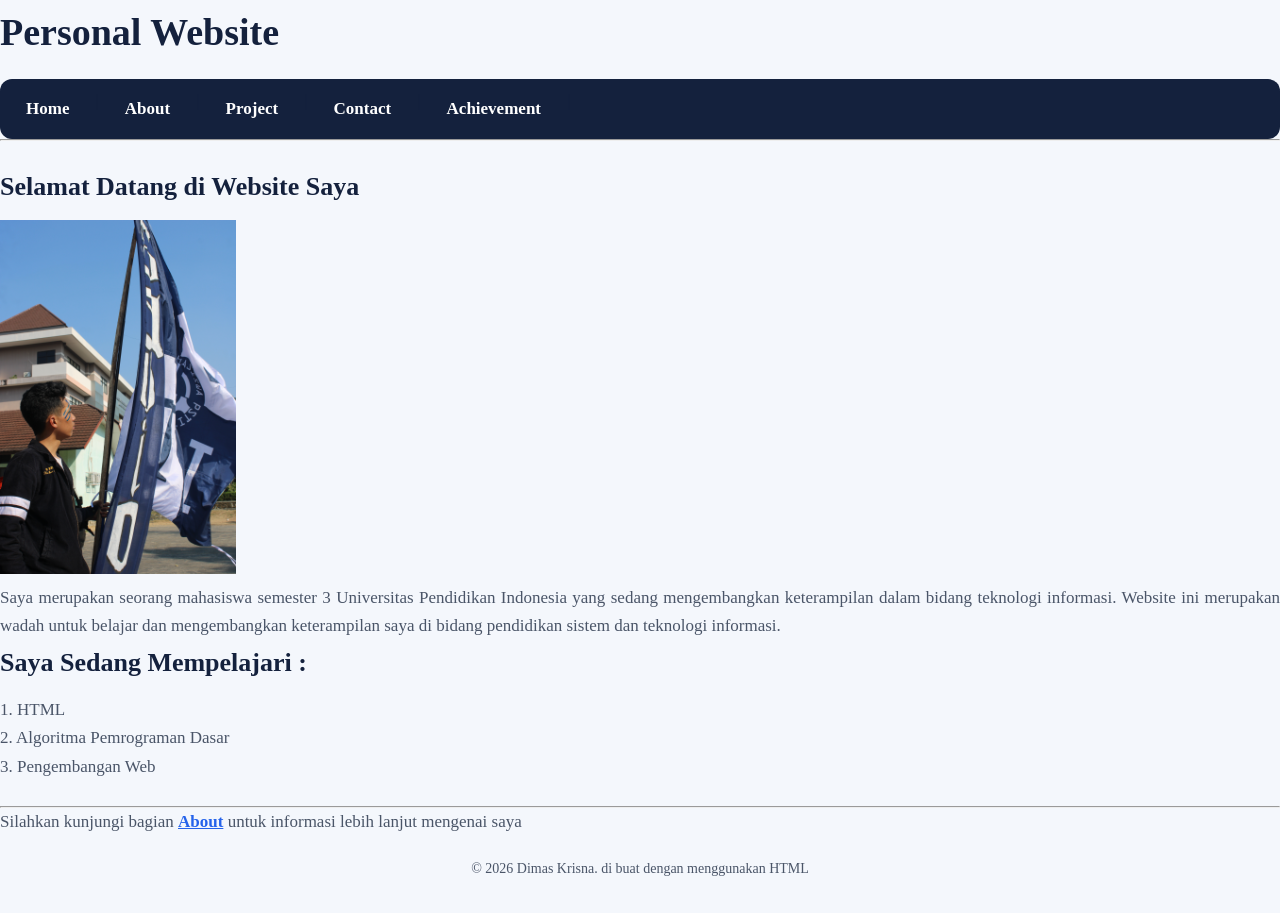
<file: index.html>
<!DOCTYPE html>
<html lang="en">

<head>
    <meta charset="UTF-8">
    <meta name="viewport" content="width=device-width, initial-scale=1.0">
    <title>Portofolio Diri</title>
    <link rel="stylesheet" href="style.css">
</head>
<body>
    <h1>Personal Website</h1>
<nav class="nav">
    <ul>
<a href="index.html">Home</a> |
<a href="About.html">About</a> |
<a href="Project.html">Project</a> |
<a href="Contact.html">Contact</a> |
    <a href="achievement.html">Achievement</a> |
</a>
    </ul>
    <hr>
</nav>
    


<section id="home"> 
    <h2>Selamat Datang di Website Saya</h2>
    <img src="IMG_7081.JPG" alt="My Image" width="236" height="354">
    <p>Saya merupakan seorang mahasiswa semester 3 Universitas Pendidikan Indonesia yang sedang mengembangkan keterampilan dalam bidang teknologi informasi.
        Website ini merupakan wadah untuk belajar dan mengembangkan keterampilan saya di bidang pendidikan sistem dan teknologi
        informasi.
    </p>
    <h2> Saya Sedang Mempelajari :</h2>
    <p> 1. HTML</p>
    <p> 2. Algoritma Pemrograman Dasar</p>
    <p> 3. Pengembangan Web</p>
</section>
<hr>
<p>Silahkan kunjungi bagian <A HREF="About.html">About</A> untuk informasi lebih lanjut mengenai saya</p>


<footer> © 2026 Dimas Krisna. di buat dengan menggunakan HTML</footer>

</body>
</html>
</file>
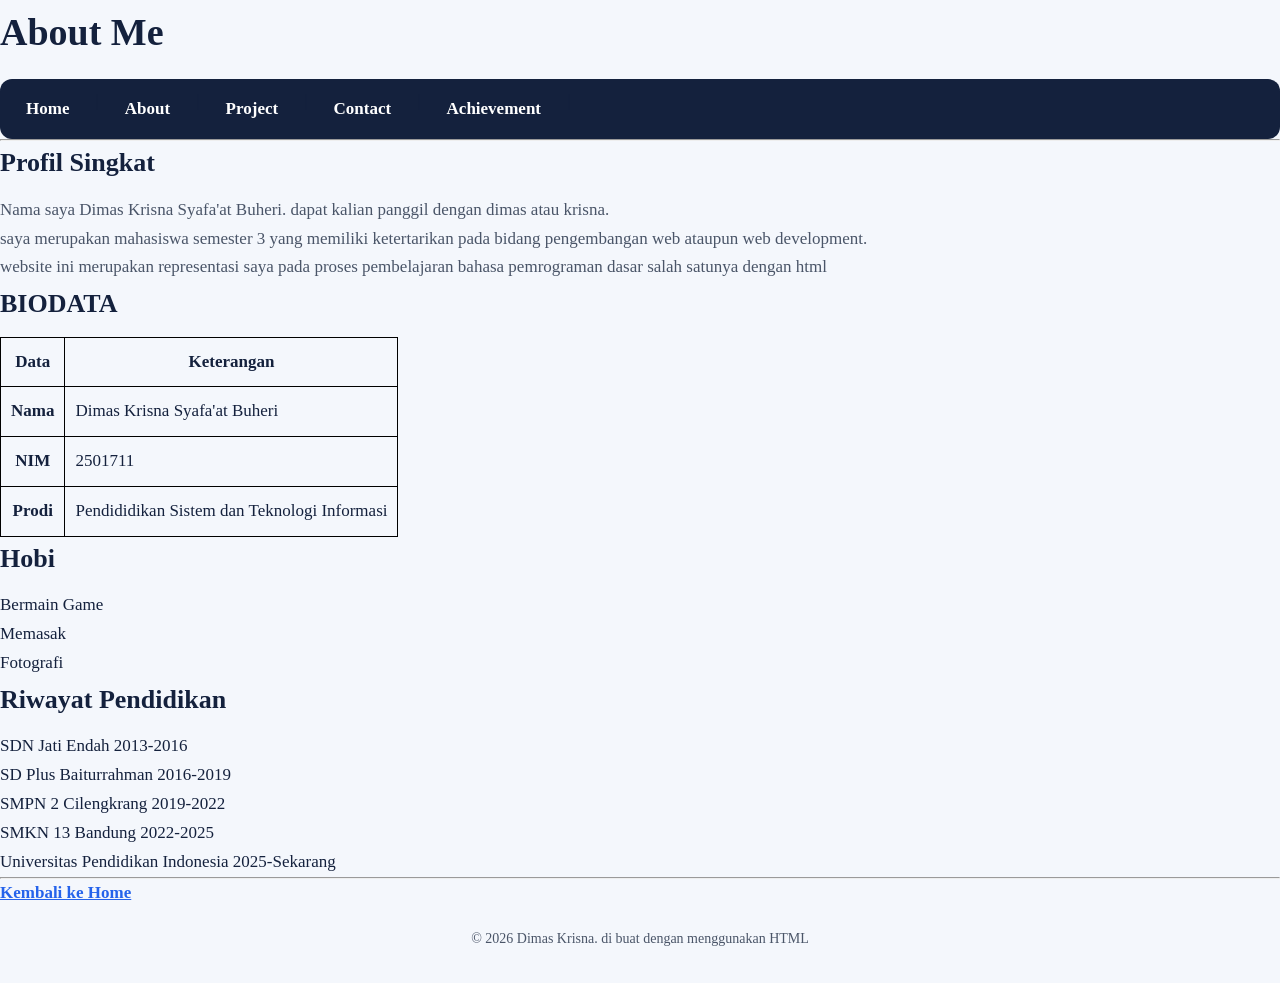
<file: About.html>
<!DOCTYPE html>
<html lang="en">
<head>
    <meta charset="UTF-8">
    <meta name="viewport" content="width=device-width, initial-scale=1.0">
    <title>Portofolio Diri</title>
    <link rel="stylesheet" href="style.css">
</head>
<body>
    <h1>About Me</h1>
    
<nav class="nav">
    <ul>
<a href="index.html">Home</a> |
<a href="About.html">About</a> |
<a href="Project.html">Project</a> |
<a href="Contact.html">Contact</a> |
<a href="achievement.html">Achievement</a> |
</a>
    </ul>
    <hr>
</nav>

<H2>Profil Singkat</H2>
<section id="About">
    
    <p> Nama saya Dimas Krisna Syafa'at Buheri. dapat kalian panggil dengan dimas atau krisna. </p>
    <p> saya merupakan mahasiswa semester 3 yang memiliki ketertarikan pada bidang pengembangan web ataupun web development.</p>
    <p> website ini merupakan representasi saya pada proses pembelajaran bahasa pemrograman dasar salah satunya dengan html</p>

<H2>BIODATA</H2>
<style>
    table, th, td {
        border: 1px solid black;
        border-collapse: collapse;
    }
    th, td {
        padding: 10px;
    }
</style>
<section id="biodata">
<table>
    <TR>
        <th>Data</th>
        <th>Keterangan</th>
    </TR>
    <TR>
        <th>Nama</th>
        <TD>Dimas Krisna Syafa'at Buheri</TD>
    </TR>
    <TR>
        <th>NIM</th>
        <TD>2501711</TD>
    </TR>
    <TR>
        <th>Prodi</th>  
        <TD>Pendididikan Sistem dan Teknologi Informasi</TD>
    </TR>
</table>

 <h2> Hobi</h2>
<ol>
    <li>Bermain Game</li>
    <li>Memasak</li>
    <li>Fotografi</li>
</ol>
<h2> Riwayat Pendidikan</h2>
<Ul>
    <li> SDN Jati Endah 2013-2016 </li>
    <li> SD Plus Baiturrahman 2016-2019</li>
    <li> SMPN 2 Cilengkrang 2019-2022</li>
    <li> SMKN 13 Bandung 2022-2025</li>
    <li> Universitas Pendidikan Indonesia 2025-Sekarang</li>
</Ul>

</section>
<HR>
</body>
<A href="index.html">Kembali ke Home</A>
<footer> © 2026 Dimas Krisna. di buat dengan menggunakan HTML</footer>
</html>
</file>
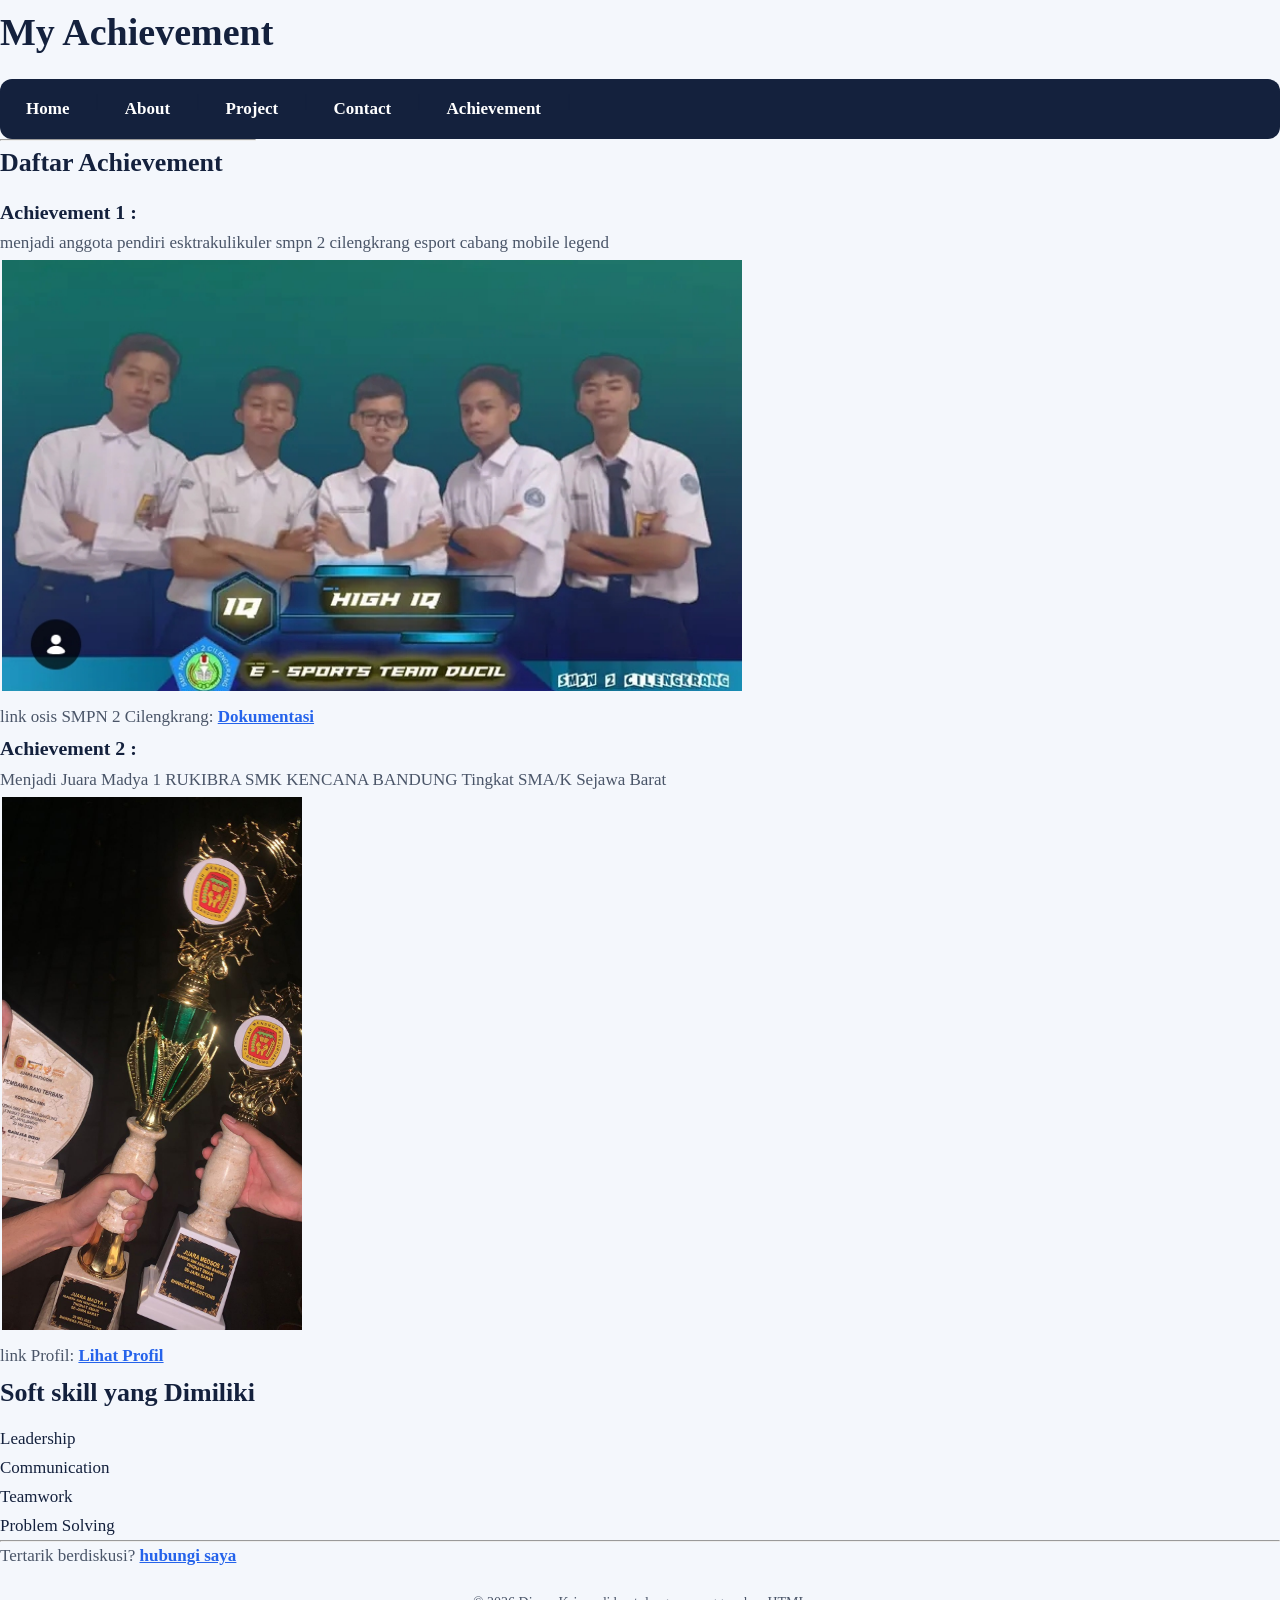
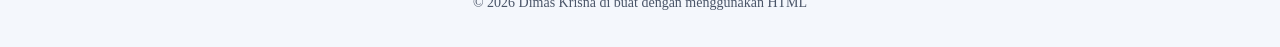
<file: achievement.html>
<!DOCTYPE html>
<html lang="en">

<head>
    <meta charset="UTF-8">
    <meta name="viewport" content="width=device-width, initial-scale=1.0">
    <title>Portofolio Diri</title>
    <link rel="stylesheet" href="style.css">
</head>
<body>
    <h1>My Achievement</h1>
<nav class="nav">
    <ul>
<a href="index.html">Home</a> |
<a href="About.html">About</a> |
<a href="Project.html">Project</a> |
<a href="Contact.html">Contact</a> |
<a href="achievement.html">Achievement</a> |
    </ul>
    <hr width="20%" style="margin-left: 0;">
</nav>

    



<section id="Achievement"> 
    <h2>Daftar Achievement</h2>
    <h3> Achievement 1 :</h3>
    <p>menjadi anggota pendiri esktrakulikuler smpn 2 cilengkrang esport cabang mobile legend</p>
    <table>
        <tr>
            <th> <img src="esport.jpeg" alt="Achievement 1" width="740" height="431"></th>
         
        </tr>
    
    </table>
    <p>link osis SMPN 2 Cilengkrang: <a href="https://www.instagram.com/p/Cbpns4JpGJF/?stkn=MWdieDY2bzR6Z2Vkcw==" target="_blank">Dokumentasi</a></p>

    <h3> Achievement 2 :</h3>
    <p>Menjadi Juara Madya 1 RUKIBRA SMK KENCANA BANDUNG Tingkat SMA/K Sejawa Barat</p>
    <table>
        <tr>
            <th> <img src="RUKIBRA.jpeg" alt="Achievement 2" width="300" height="533"></th>
        </tr>
    
    </table>
    <p>link Profil: <a href="https://www.instagram.com/paskibra_paramartha13?stkn=MXhqOHRmemZzeHUzMQ==" target="_blank">Lihat Profil</a></p>
</section>

<h2> Soft skill yang Dimiliki</h2>
<ul>
    <li>Leadership</li>
    <li>Communication</li>
    <li>Teamwork</li>
    <li>Problem Solving</li>
</ul>

    <hr>
    <p> Tertarik berdiskusi? <a href="About.html"> hubungi saya</a>  
     
    <footer> © 2026 Dimas Krisna di buat dengan menggunakan HTML</footer>
</body>
</html>
</file>
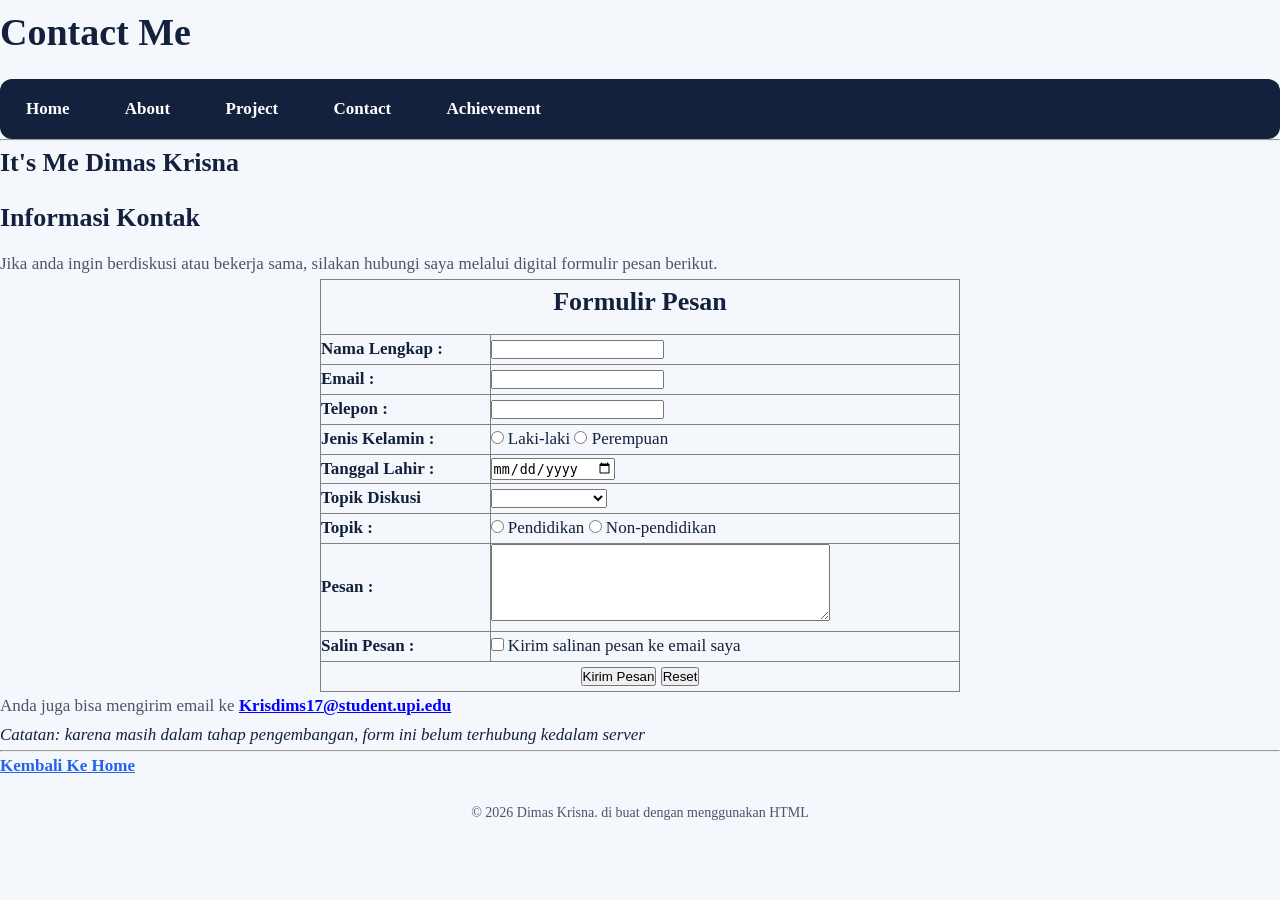
<file: Contact.html>
<!DOCTYPE html>
<html lang="en">

<head>
    <meta charset="UTF-8">
    <meta name="viewport" content="width=device-width, initial-scale=1.0">
    <title>Portofolio Diri</title>
    <link rel="stylesheet" href="style.css">
</head>
<body>
    <h1>Contact Me</h1>
<nav class="nav">
    <ul>
<a href="index.html">Home</a> |
<a href="About.html">About</a> |
<a href="Project.html">Project</a> |
<a href="Contact.html">Contact</a> |
<a href="achievement.html">Achievement</a> |
</a>
    </ul>
    <hr>
</nav>
<H2>It's Me Dimas Krisna</h2>
    


<h2>Informasi Kontak</h2>
    <p>Jika anda ingin berdiskusi atau bekerja sama, silakan hubungi saya melalui digital formulir pesan berikut.</p>
    

<form>
        <table border="1px solid" width="50%" style="border-collapse: collapse; margin: 0 auto">
            <tr>
                <td colspan="2">
                    <h2 style="text-align: center;"> Formulir Pesan</h2>
                </td>
            </tr>
            <tr>
                <td class="label"><b> Nama Lengkap :</b> </td>
                <td class="input"><input type="text" name="nama" /></td>
            </tr>
            <tr>
                <td class="label"><b>Email :</b> </td>
                <td class="input"><input type="email" name="email" /></td>
            </tr>
            <tr>
                <td class="label"><b>Telepon :</b> </td>
                <td class="input"><input type="number" /></td>
            </tr>
            <tr>
                <td class="label"> <b>Jenis Kelamin :</b> </td>
                <td class="input"><input type="radio" name="laki-laki" value="Laki-laki" /> Laki-laki <input
                        type="radio" name="perempuan" value="Perempuan" /> Perempuan</td>
            </tr>
            <tr>
                <td class="label"><b> Tanggal Lahir :</b> </td>
                <td class="input"><input type="date" name="tanggal_lahir" /></td>
            </tr>
            <tr>
                <td class="label"> <b> Topik Diskusi</b> </td>
                <td>
                    <select name=" Topik Diskusi">
                        <option></option>
                        <option value="Profesionalitas">Profesionalitas</option>
                        <option value="Kampus">Kampus</option>
                        <option value="Non-pendidikan"> Non-pendidikan </option>
                </td>
                </select>
            </tr>
            <td class="label"> <b> Topik :</b> </td>
            <td class="input">
                <input type="radio" name="pendidikan" value="pendidikan"> Pendidikan
                <input type="radio" name="Non-pendidikan" value="Non-pendidikan"> Non-pendidikan
            </td>
            <tr>

            </tr>
            <tr>
                <td class="label"><b> Pesan :</b> </td>
                <td class="textarea"><textarea name="Pesan" rows="5" cols="40"></textarea></td>
            </tr>
            <tr>
                <td class="label"> <b>Salin Pesan :</b> </td>
                <td>
                    <input type="checkbox" name=" Salin Pesan" value="Salin Pesan" /> Kirim salinan pesan ke email saya
                </td>
            </tr>
            <tr>
                <td colspan="2" style="text-align: center">
                    <input type="submit" value="Kirim Pesan" />
                    <input type="reset" value="Reset" />
                </td>
            </tr>
        </table>
    </form>
    <p>Anda juga bisa mengirim email ke <a href="mailto:Krisdims17@student.upi.edu"
            style="color: blue;">Krisdims17@student.upi.edu</a></p>
    <i>Catatan: karena masih dalam tahap pengembangan, form ini belum terhubung kedalam server </i>

    <hr>

    <a href="home.html">Kembali Ke Home</a>
    <footer> © 2026 Dimas Krisna. di buat dengan menggunakan HTML</footer>
    </body>
    </html>
</file>
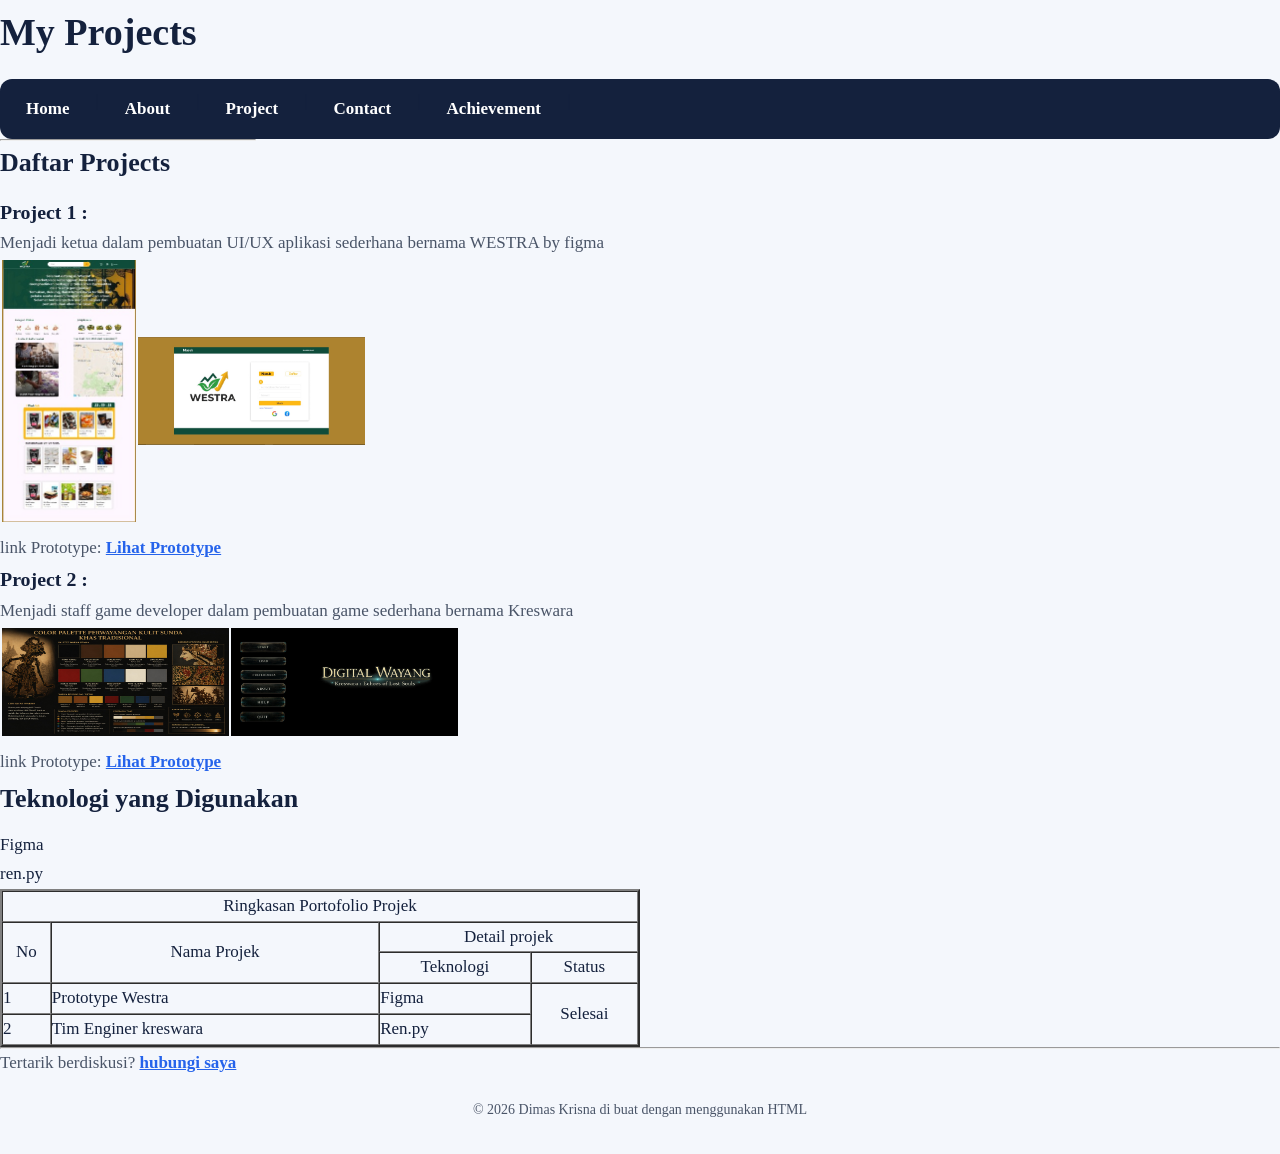
<file: Project.html>
<!DOCTYPE html>
<html lang="en">

<head>
    <meta charset="UTF-8">
    <meta name="viewport" content="width=device-width, initial-scale=1.0">
    <title>Portofolio Diri</title>
    <link rel="stylesheet" href="style.css">
</head>
<body>
    <h1>My Projects</h1>
<nav class="nav">
    <ul>
<a href="index.html">Home</a> |
<a href="About.html">About</a> |
<a href="Project.html">Project</a> |
<a href="Contact.html">Contact</a> |
<a href="achievement.html">Achievement</a> |
    </ul>
    <hr width="20%" style="margin-left: 0;">
</nav>

    


<section id="Project"> 
    <h2>Daftar Projects</h2>
    <h3> Project 1 :</h3>
    <p>Menjadi ketua dalam pembuatan UI/UX aplikasi sederhana bernama WESTRA by figma</p>
    <table>
        <tr>
            <th> <img src="projek1.jpeg" alt="Project 1" width="134" height="262"></th>
           <th> <img src="projjek1.jpeg" alt="Project 1" width="227" height="108"></th>
        </tr>
    
    </table>
    <p>link Prototype: <a href="https://www.figma.com/proto/IKaQpyqThabzRwIVQ0lDnV/Analisis-Perencangan--Copy-?node-id=378-926&starting-point-node-id=94%3A819&t=6iLramNYxUvyx9IJ-1" target="_blank">Lihat Prototype</a></p>

    <h3> Project 2 :</h3>
    <p>Menjadi staff game developer dalam pembuatan game sederhana bernama Kreswara</p>
    <table>
        <tr>
            <th> <img src="projek2.jpeg" alt="Project 2" width="227" height="108"></th>
            <th> <img src="projek2-.jpeg" alt="Project 2" width="227" height="108"></th>
        </tr>
    
    </table>
    <p>link Prototype: <a href="https://drive.google.com/drive/folders/14oeGCoctgQlKs4-w4zsFfunrEo5w8gWf?usp=sharing" target="_blank">Lihat Prototype</a></p>
</section>

<h2> Teknologi yang Digunakan</h2>
<ul>
    <li>Figma</li>
    <li>ren.py</li>
</ul>

    <table border="2" cellpadding="8" cellspacing="0" width="50%">
    <tr>
        <td colspan="4" style="text-align: center;"> Ringkasan Portofolio Projek</td>
    </tr>
    <tr>
        <td rowspan="2" style="text-align: center;">No</td>
        <td rowspan="2" style="text-align: center;">Nama Projek</td>
        <td colspan="2" style="text-align: center;">Detail projek</td>
    </tr>
    <tr>
        <td style="text-align: center;"> Teknologi</td>
        <td style="text-align: center;"> Status</td>
    </tr>

    <tr>
        <td>1</td>
        <td>Prototype Westra</td>
        <td> Figma</td>
        <td rowspan="2" style="text-align: center;"> Selesai</td>
    </tr>

    <tr>
        <td>2</td>
        <td>Tim Enginer kreswara</td>
        <td>Ren.py</td>
    </tr>
</table>
<hr>

    <p> Tertarik berdiskusi? <a href="About.html"> hubungi saya</a>  
    <footer> © 2026 Dimas Krisna di buat dengan menggunakan HTML</footer>
</body>
</html>
</file>
<file: style.css>
:root {
  --navy: #14213d;
  --biru: #2563eb;
  --biru-muda: #e8effd;
  --oranye: #ec9005c4;
  --abu: #4a5568;
}

* {
  margin: 0;
  padding: 0;
  box-sizing: border-box;
}

body {
  font-family: "Segoe UI", 'Times New Roman', Times, serif, sans-serif;
  font-size: 17px;
  line-height: 1.7;
  color: var(--navy);
  background-color: #f4f7fc;
}

p {
  color: var(--abu);
  text-align: justify;
}

a {
  color: var(--biru);
  font-weight: 600;
}

h1,
h2 {
  font-family: Georgia, "Times New Roman", serif;
  color: var(--navy);
}

h1 {
  font-size: 38px;
  margin-bottom: 14px;
}

h2 {
  font-size: 26px;
  margin-bottom: 10px;
}

header,
main,
footer {
  width: 90%;

  max-width: 960px;
  margin: 0 auto;

}

header {
  padding-top: 28px;
}

.nav ul {
  display: flex;
  gap: 8px;
  flex-wrap: wrap;
  list-style: none;
  background-color: var(--navy);
  padding: 8px;
  border-radius: 12px;
}

.nav a {
  display: block;
  padding: 8px 18px;
  border-radius: 8px;
  color: #ffffff;
  text-decoration: none;
  /*transition: perubahan warna berlangsung halus 0.3 detik */
  transition: background-color 0.3s ease, transform 0.3s ease;
}

.nav a:hover {
  background-color: var(--biru);
  transform: translateY(-2px);
}

.nav a.aktif {
  background-color: var(--oranye);
}

#home {
  margin-top: 24px;
  margin-bottom: 24px;
}

.hero {
  display: flex;
  align-items: center;
  gap: 32px;
  background-color: #ffffff;
  border-radius: 16px;

  padding: 28px;
  border: 2px solid var(--biru-muda);
  margin: 0 0 28px 0;
}

#foto-profil {
  width: 240px;
  height: 360px;
  object-fit: cover;
  flex-shrink: 0;
  padding: 6px;
  border: 4px solid var(--biru);
  border-radius: 14px;
  margin: 20px auto;
  /* [TANTANGAN] animasi @keyframes: foto muncul perlahan saat halaman dibuka */
  animation: fadeIn 3s ease-out both;
}

.intro h2 {
  margin-bottom: 12px;
}

/* ---------- [SYARAT 5] FLEXBOX: DAFTAR YANG SEDANG DIPELAJARI ---------- */
.skill-list {
  display: flex;
  flex-wrap: wrap;
  gap: 16px;
  list-style: none;
  margin-top: 14px;
}

.skill {
  flex: 1 1 200px;
  text-align: center;
  font-weight: 600;
  padding: 18px 20px;
  background-color: var(--biru-muda);
  border: 2px solid var(--biru);
  border-radius: 12px;
  /* [SYARAT 6] transition supaya hover tidak berubah instan */
  transition: transform 0.3s ease, background-color 0.3s ease,
    color 0.3s ease, box-shadow 0.3s ease;
}

/* [SYARAT 6] efek :hover pada kartu skill */
.skill:hover {
  background-color: var(--biru);
  color: #ffffff;
  transform: translateY(-6px);
  box-shadow: 0 8px 18px rgba(37, 99, 235, 0.35);
}

.kunjungi {
  margin-top: 28px;
  padding-top: 16px;
  border-top: 2px solid var(--biru-muda);
}

footer {
  padding: 20px 0 32px;
  text-align: center;
  font-size: 14px;
  color: var(--abu);
}

/* Fokus keyboard tetap terlihat */
a:focus-visible {
  outline: 3px solid var(--oranye);
  outline-offset: 2px;
}

/* ---------- [TANTANGAN] KEYFRAMES ---------- */
@keyframes fadeIn {
  from {
    opacity: 0;
    transform: scale(0.94);
  }

  to {
    opacity: 1;
    transform: scale(1);
  }
}

/* ---------- RESPONSIF: layar kecil, foto & teks bertumpuk ---------- */
@media (max-width: 700px) {
  .hero {
    flex-direction: column;
    text-align: center;
  }

  p {
    text-align: left;
  }
}

/* Hormati pengguna yang mematikan animasi di perangkatnya */
@media (prefers-reduced-motion: reduce) {
  #foto-profil {
    animation: none;
  }

  .nav a,
  .skill {
    transition: none;
  }
}
</file>
